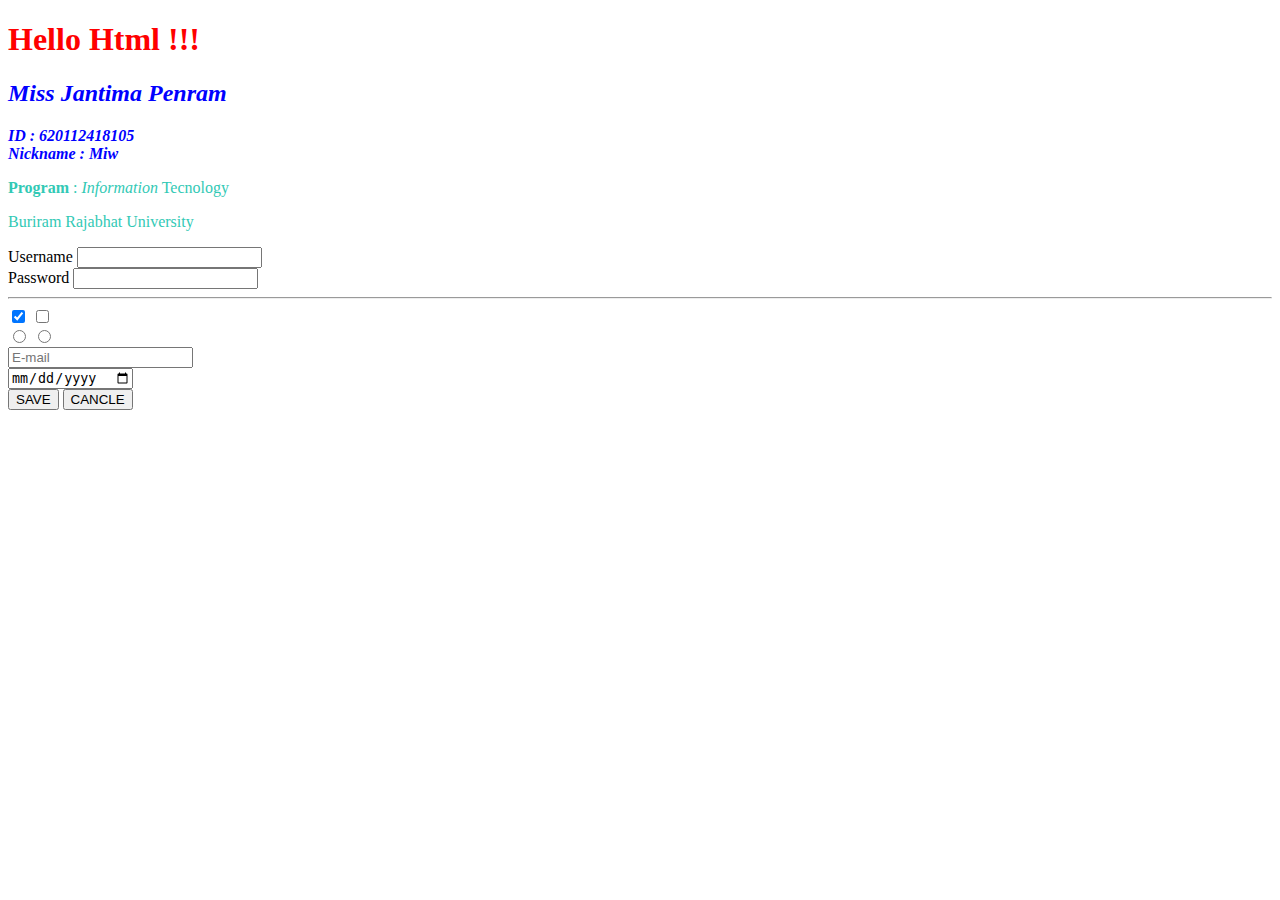
<file: LAB1/index.html>
<!DOCTYPE html>
<html lang="en">
<head>
    <meta charset="UTF-8">
    <meta http-equiv="X-UA-Compatible" content="IE=edge">
    <meta name="viewport" content="width=device-width, initial-scale=1.0">
    <title>Document</title>
    
    <link rel="stylesheet" href="style.css">
</head>
<body>
    <h1 style="color:red ;">Hello Html !!!</h1>
    <h2 class="blue">Miss Jantima Penram</h2>
    <p class="blue" id="bold">
        ID : 620112418105 <br> 
        Nickname : Miw</p>
    <p><strong>Program</strong> : <i>Information</i> Tecnology</p>
    <p>Buriram Rajabhat <University class="red">University</span></p>

        <form action="#" method="get">
            <label>Username</label>
            <input type="text" id="in1" name="user" required/>
            <br/>
            <label>Password</label>
            <input type="password" id="in2" name="pass"/>
            <hr>
            <input type="checkbox" name="ch1" checked/>
            <input type="checkbox" name="ch2" />
            <input type="hidden" />
            <br/>

            <input type="radio" name="rad1"/>
            <input type="radio" name="rad2"/>
            <br/>

            <input type="email" placeholder="E-mail" /><br/>
            <input type="date" /><br/>
            
            <button type="submit">SAVE</button>
            <button type="reset">CANCLE</button>
        </form>
</body>
</html>
</file>
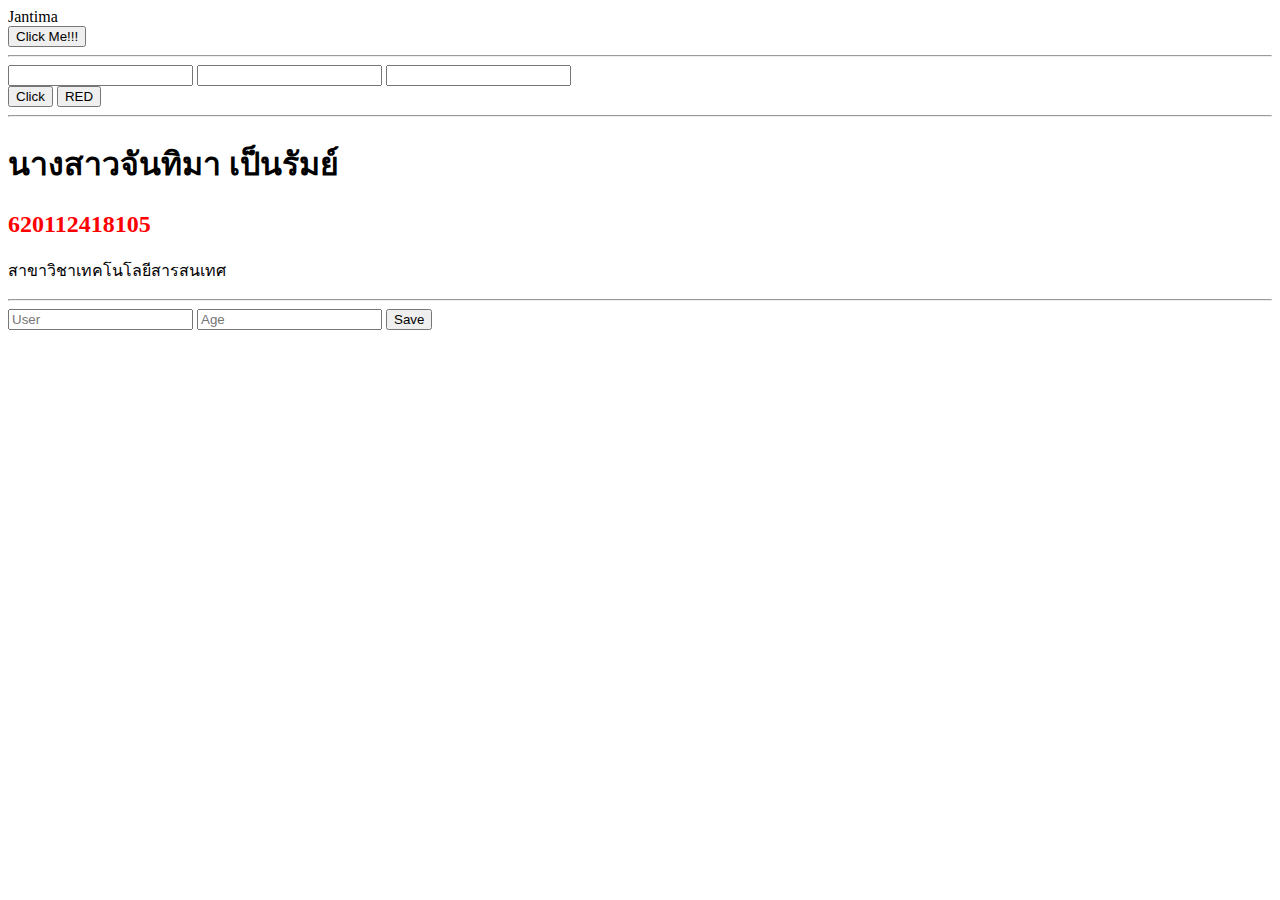
<file: LAB3/index.html>
<html>
  <head>
    <style>
      .red {
        color: red;
      }
    </style>
  </head>
  <body>
    <div id="div1">Hello</div>
    <button id="bt1">Click Me!!!</button>
    <hr />
    <input type="text" class="in1" />
    <input type="text" class="in1" />
    <input type="text" class="in1" />
    <div>
      <button id="bt3">Click</button>
      <button id="bt4">RED</button>
    </div>

    <hr />
    <div id="div_about"></div>
    <hr />
    <div id="div_form"></div>
  </body>
</html>
<script src="https://ajax.googleapis.com/ajax/libs/jquery/2.2.4/jquery.min.js"></script>
<script src="main.js"></script>
</file>
<file: LAB1/style.css>
.blue {
    color: blue;
    font-style: italic;
}

p{
    color: rgb(50, 201, 181);
}

#bold{
    font-weight: bold;
}
</file>
